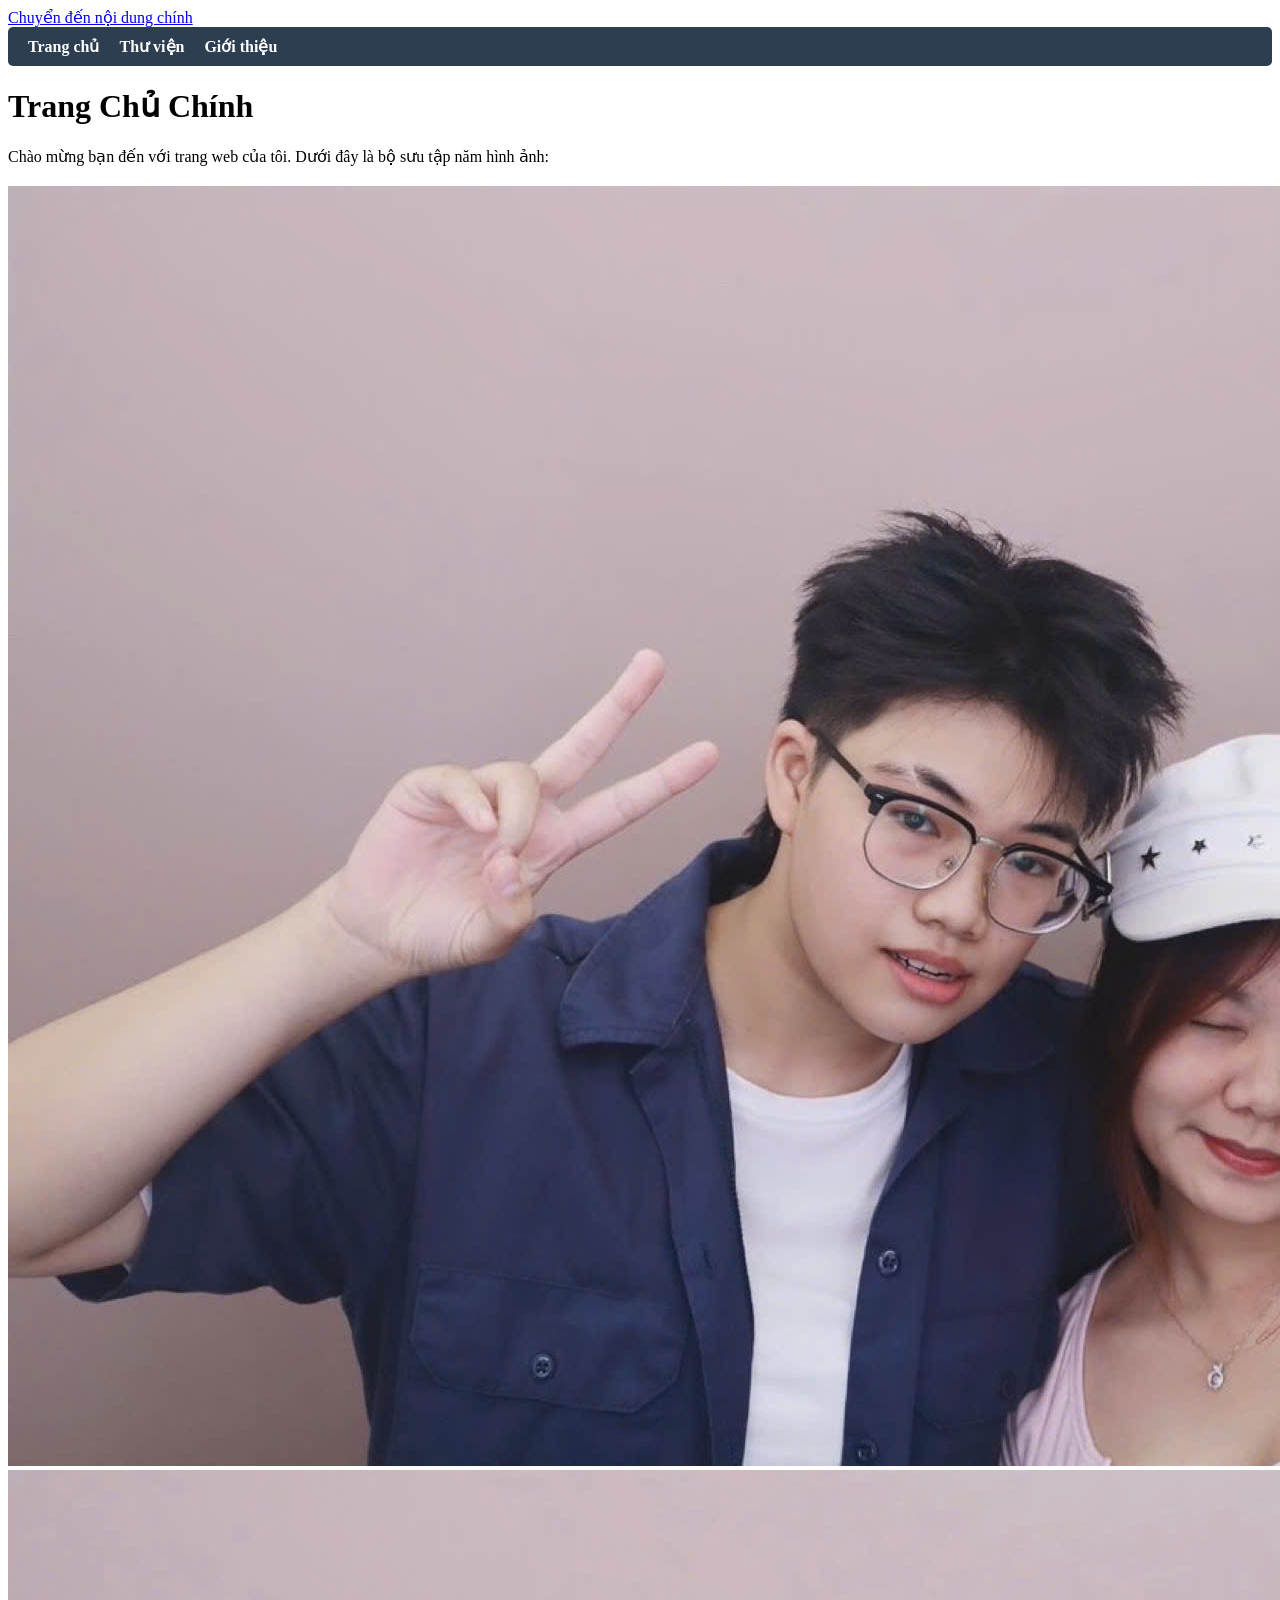
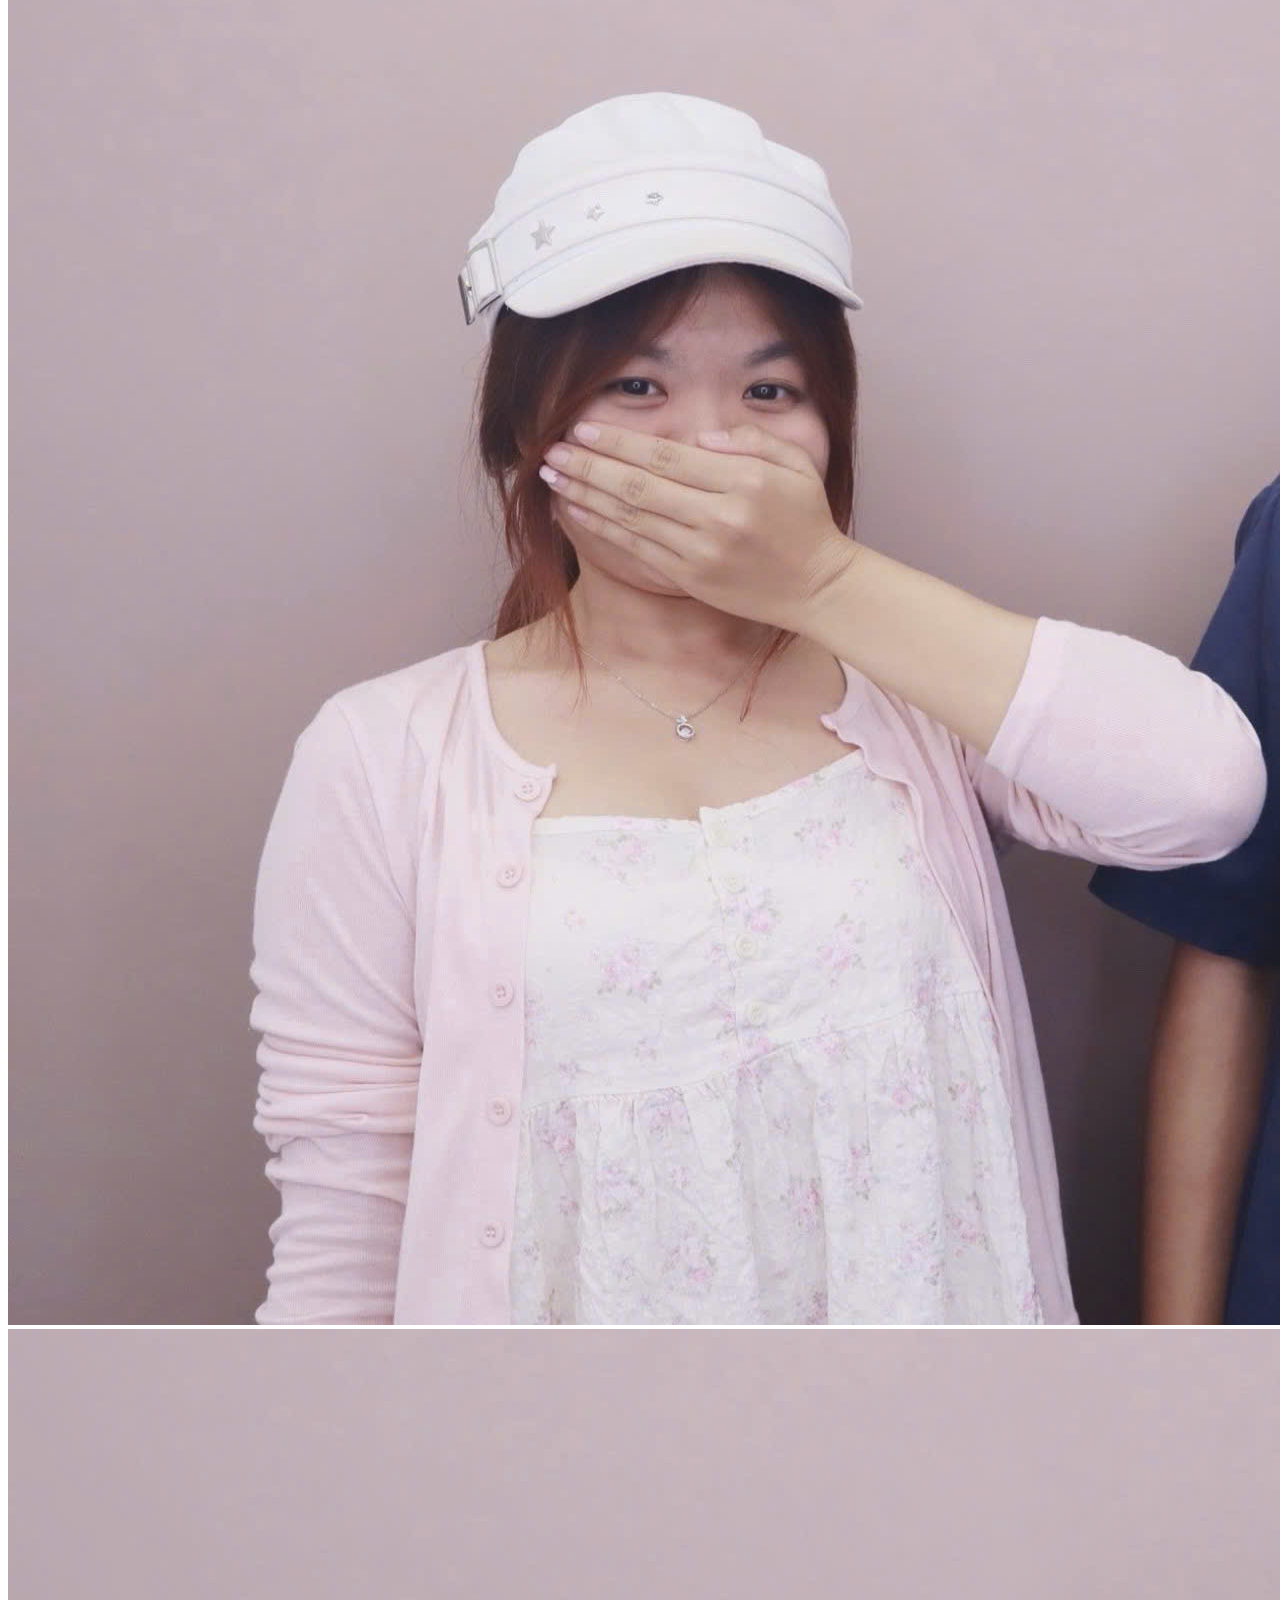
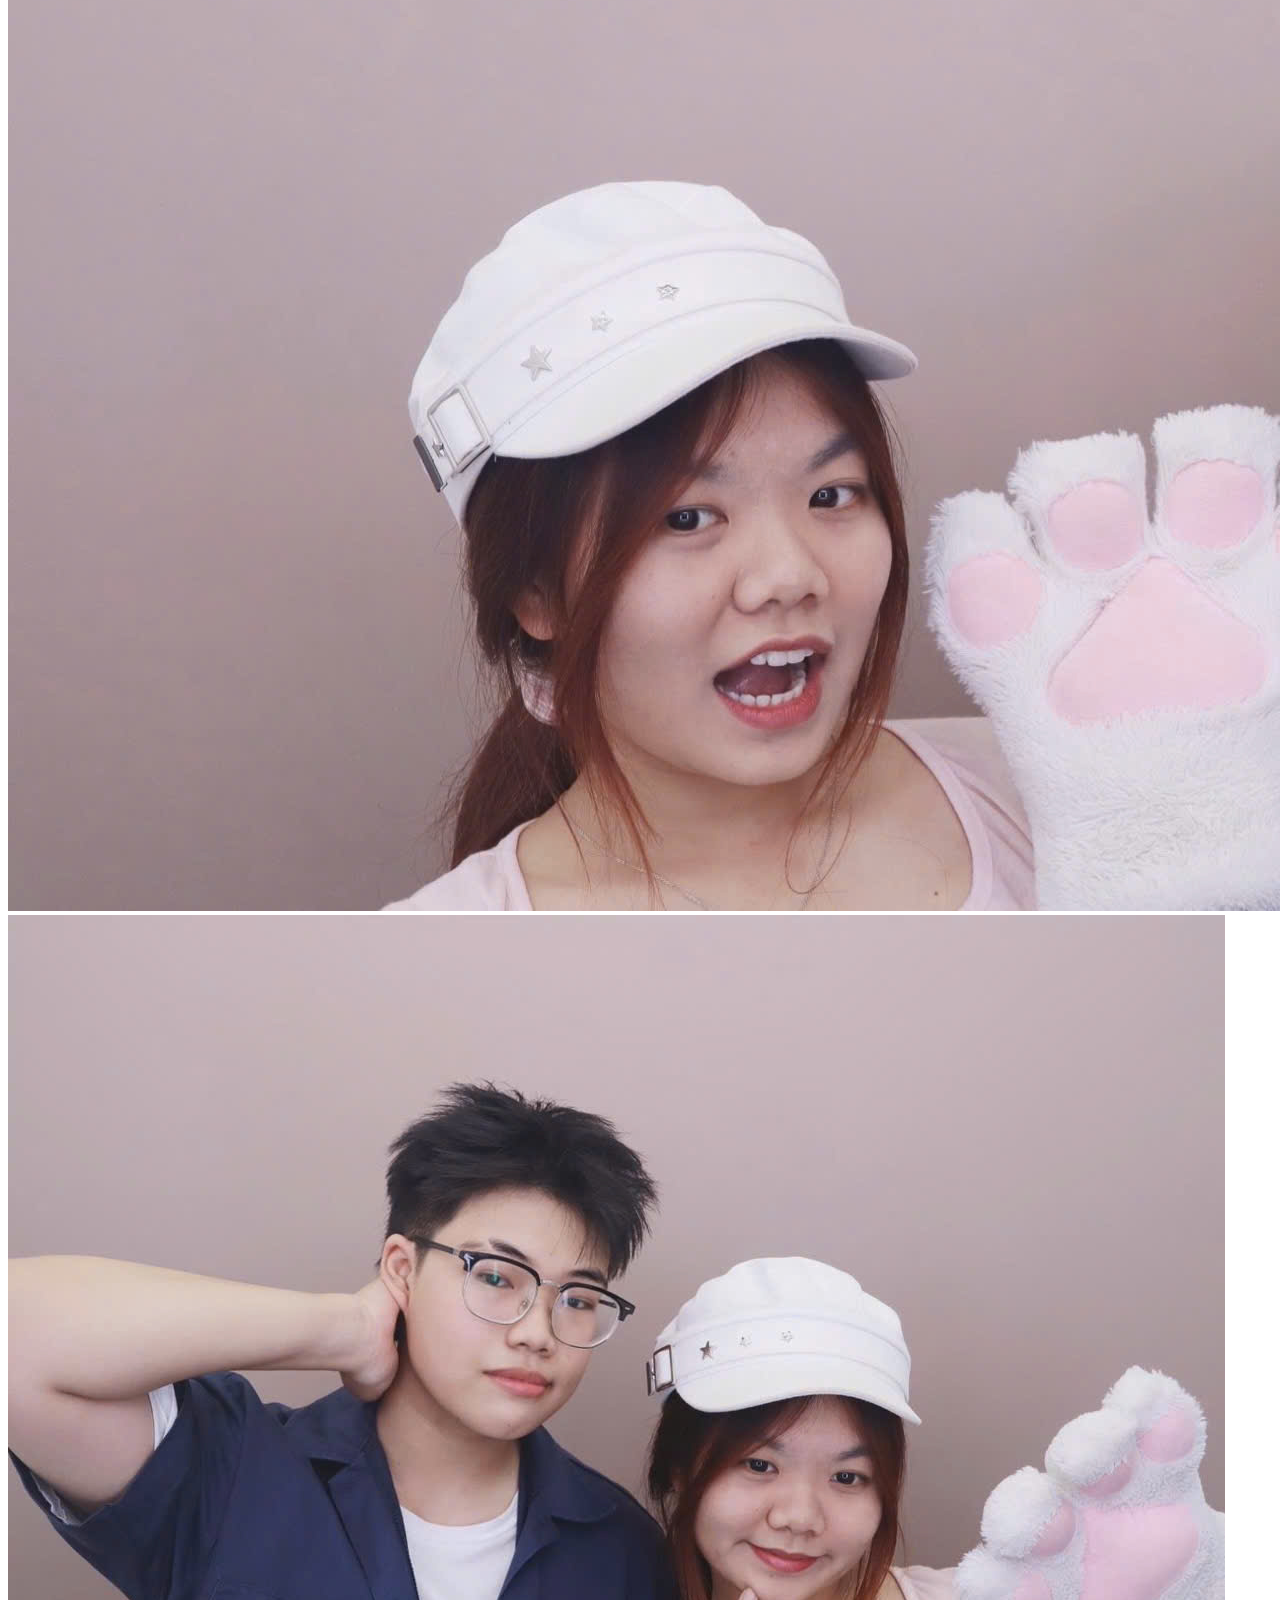
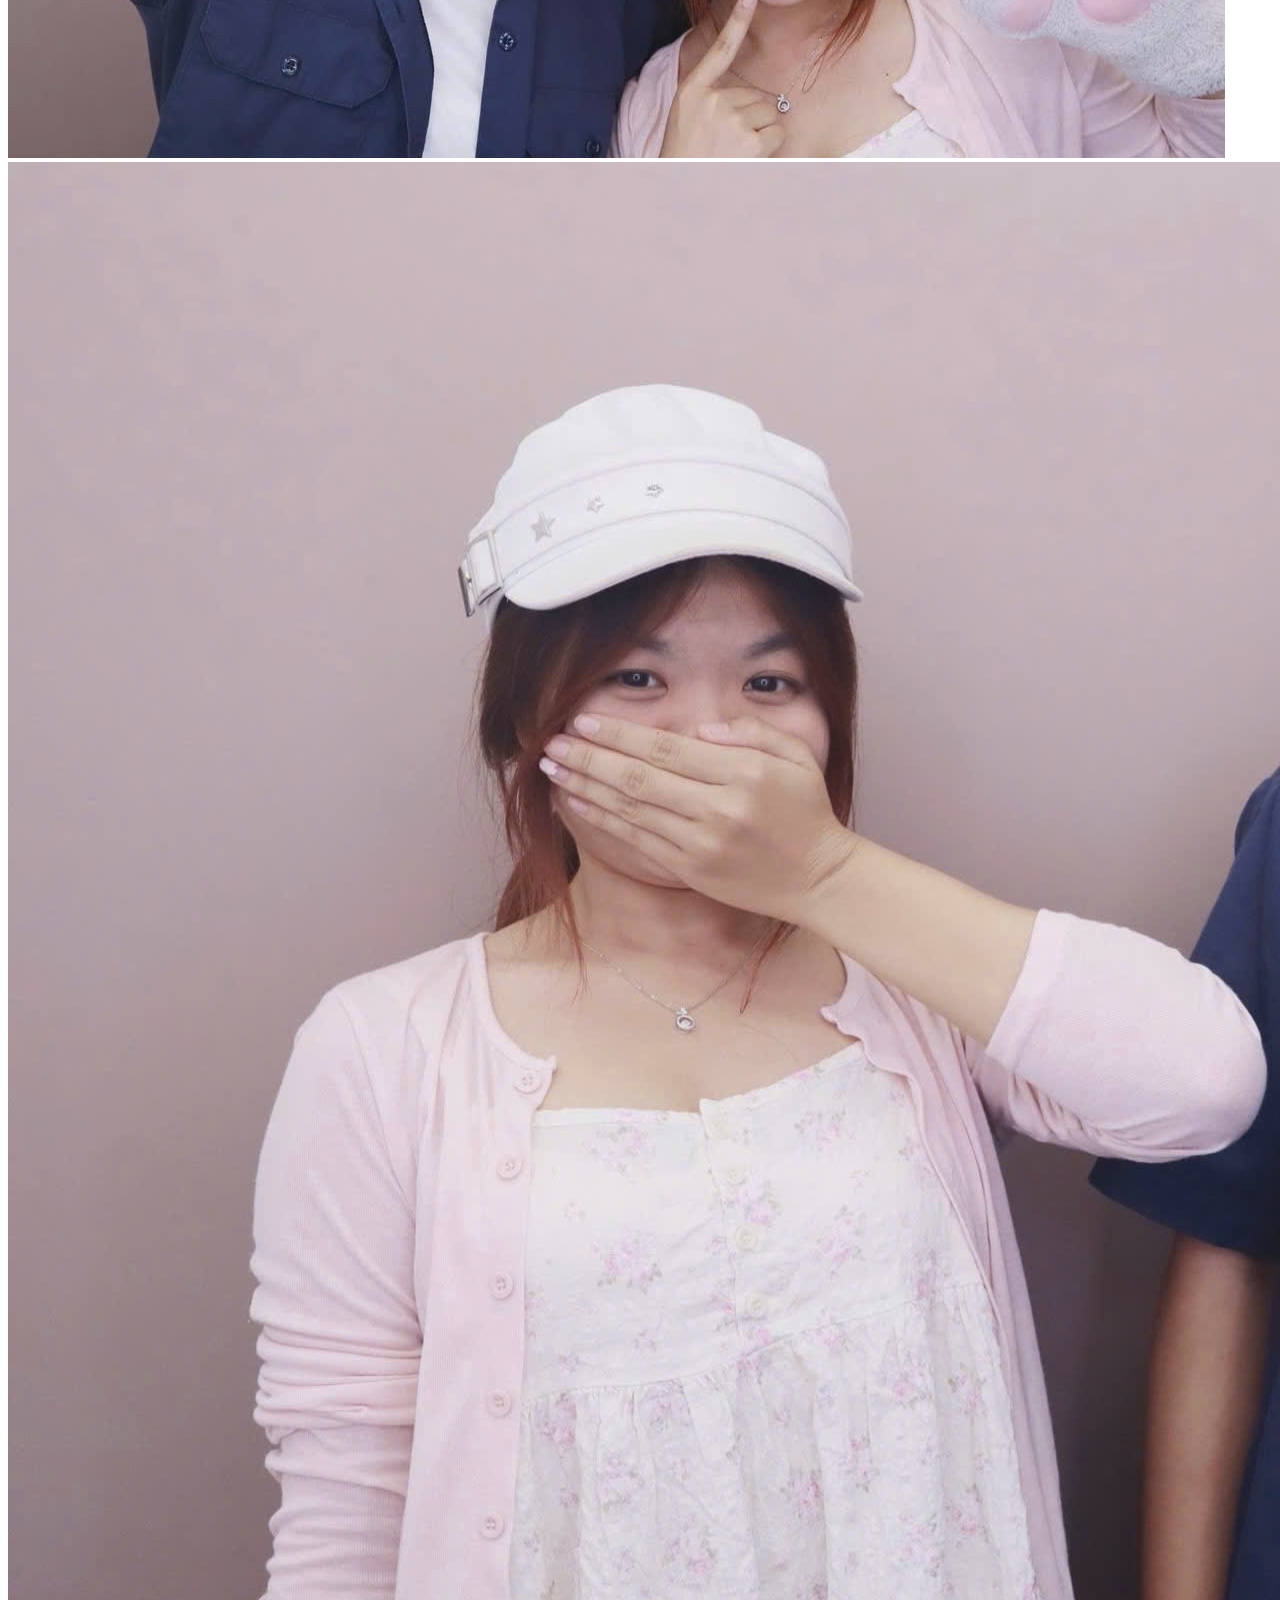
<file: index.html>
<!DOCTYPE html>
<html lang="vi">
<head>
    <meta charset="UTF-8">
    <meta name="viewport" content="width=device-width, initial-scale=1.0">
    <title>Trang Chủ - Thư viện ảnh</title>
    <link rel="stylesheet" href="style.css">
</head>
<body>
  <a href="#main-content" class="skip-link">Chuyển đến nội dung chính</a>
    <a href="#main-content">Chuyển đến nội dung chính</a>

    <!-- Bước 4: Thanh điều hướng -->
    <nav>
        <ul>
            <li><a href="index.html">Trang chủ</a></li>
            <li><a href="gallery.html">Thư viện</a></li>
            <li><a href="about.html">Giới thiệu</a></li>
        </ul>
    </nav>

    <!-- Nội dung chính (chứa tối thiểu 5 hình ảnh theo yêu cầu Bước 1) -->
    <main id="main-content">
        <h1>Trang Chủ Chính</h1>
        <p>Chào mừng bạn đến với trang web của tôi. Dưới đây là bộ sưu tập năm hình ảnh:</p>
        <div class="image-gallery"></div>
            <img src="anh1.jpg" alt="Hình ảnh minh họa 1">
            <img src="anh2.jpg" alt="Hình ảnh minh họa 2">
            <img src="anh3.jpg" alt="Hình ảnh minh họa 3">
            <img src="anh4.jpg" alt="Hình ảnh minh họa 4">
            <img src="anh5.jpg" alt="Hình ảnh minh họa 5">
        </div>
    </main>
</body>
</html>
</file>
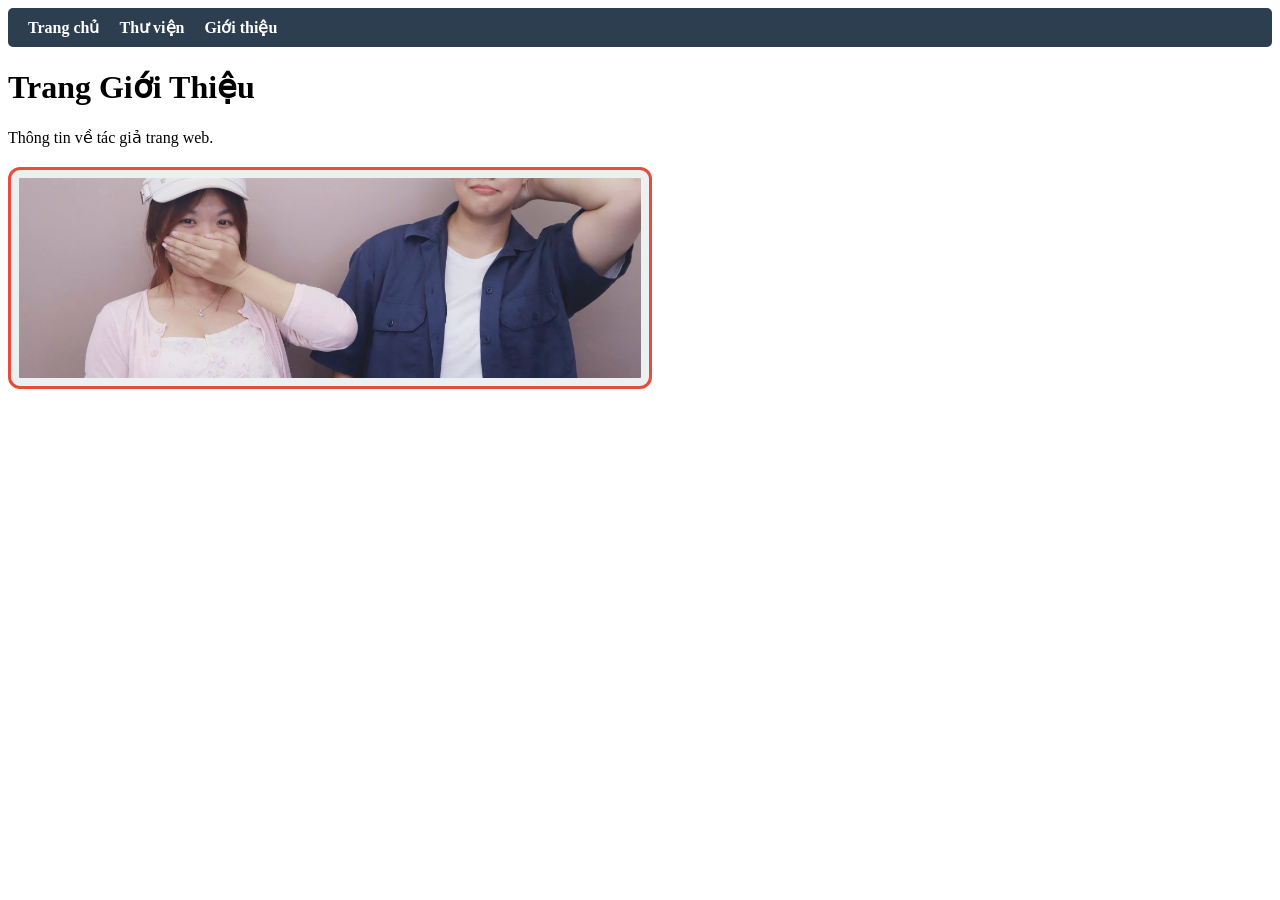
<file: about.html>
<!DOCTYPE html>
<html lang="vi">
<head>
    <meta charset="UTF-8">
    <meta name="viewport" content="width=device-width, initial-scale=1.0">
    <title>Giới thiệu</title>
    <!-- Thêm dòng liên kết CSS -->
    <link rel="stylesheet" href="style.css">
</head>
<body>
    <!-- Thêm liên kết Skip Link -->
    <a href="#main-content" class="skip-link">Chuyển đến nội dung chính</a>

    <!-- Thanh điều hướng -->
    <nav>
        <ul>
            <li><a href="index.html">Trang chủ</a></li>
            <li><a href="gallery.html">Thư viện</a></li>
            <li><a href="about.html">Giới thiệu</a></li>
        </ul>
    </nav>

    <!-- Nội dung chính -->
    <main id="main-content">
        <h1>Trang Giới Thiệu</h1>
        <p>Thông tin về tác giả trang web.</p>
        <div class="image-gallery">
            <img src="anh2.jpg" alt="Ảnh giới thiệu">
        </div>
    </main>
</body>
</html>
</file>
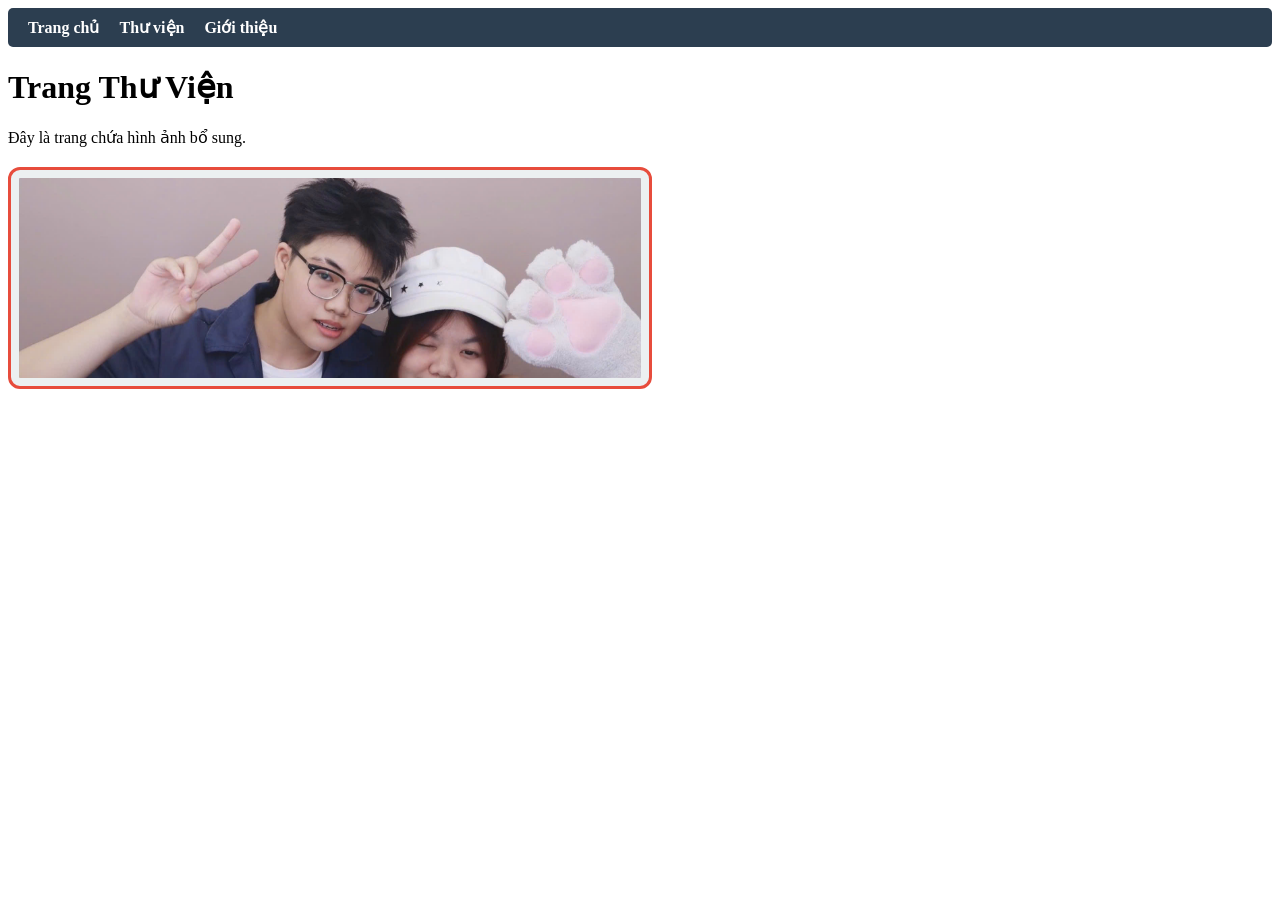
<file: gallery.html>
<!DOCTYPE html>
<html lang="vi">
<head>
    <meta charset="UTF-8">
    <meta name="viewport" content="width=device-width, initial-scale=1.0">
    <title>Thư viện ảnh</title>
    <!-- Thêm dòng liên kết CSS -->
    <link rel="stylesheet" href="style.css">
</head>
<body>
    <!-- Thêm liên kết Skip Link -->
    <a href="#main-content" class="skip-link">Chuyển đến nội dung chính</a>

    <!-- Thanh điều hướng -->
    <nav>
        <ul>
            <li><a href="index.html">Trang chủ</a></li>
            <li><a href="gallery.html">Thư viện</a></li>
            <li><a href="about.html">Giới thiệu</a></li>
        </ul>
    </nav>

    <!-- Nội dung chính -->
    <main id="main-content">
        <h1>Trang Thư Viện</h1>
        <p>Đây là trang chứa hình ảnh bổ sung.</p>
        <div class="image-gallery">
            <img src="anh1.jpg" alt="Ảnh thư viện">
        </div>
    </main>
</body>
</html>
</file>
<file: style.css>
/* --- BƯỚC 3: Xử lý liên kết "Chuyển đến nội dung chính" (ẩn đi, chỉ hiện khi focus) --- */
.skip-link {
    position: absolute;
    top: -40px;
    left: 0;
    background: #000;
    color: #fff;
    padding: 8px;
    z-index: 100;
    transition: top 0.3s;
}

.skip-link:focus {
    top: 0; /* Hiện ra khi người dùng dùng phím Tab chọn vào */
}

/* --- BƯỚC 4: Tùy chỉnh thanh điều hướng (Navbar) bằng ít nhất 3 thuộc tính CSS --- */
nav {
    background-color: #2c3e50; /* Thuộc tính 1: Màu nền */
    padding: 10px 20px;       /* Thuộc tính 2: Khoảng cách đệm */
    border-radius: 5px;       /* Thuộc tính 3: Bo tròn góc */
}

nav ul {
    list-style: none;
    margin: 0;
    padding: 0;
    display: flex;            /* Tận dụng Flexbox cho menu (Bước 7) */
    gap: 20px;
}

nav ul li a {
    color: white;
    text-decoration: none;
    font-weight: bold;
}

/* --- BƯỚC 8: Hiệu ứng chuyển động khi rê chuột (Hover) --- */
nav ul li a:hover {
    color: #3498db;
    transition: color 0.3s ease;
}

/* --- BƯỚC 6: Sử dụng thuộc tính Grid cho phần chứa ảnh (tối thiểu 2 cột) --- */
.image-gallery {
    display: grid;
    grid-template-columns: repeat(2, 1fr); /* Chia thành 2 cột đều nhau */
    gap: 20px;
    margin-top: 20px;
}

/* --- BƯỚC 5: Định dạng hình ảnh bằng mô hình hộp (Box Model bắt buộc: border, padding, border-radius) --- */
.image-gallery img {
    width: 100%;
    height: 200px;
    object-fit: cover;
    border: 3px solid #34495e;    /* Bắt buộc: border */
    padding: 8px;                 /* Bắt buộc: padding */
    border-radius: 12px;          /* Bắt buộc: border-radius */
    background-color: #ecf0f1;
    transition: transform 0.3s;   /* Hiệu ứng hover cho ảnh */
}

/* --- BƯỚC 8 (tiếp): Hiệu ứng hover phóng to ảnh --- */
.image-gallery img:hover {
    transform: scale(1.05);
}

/* --- BƯỚC 9: Sử dụng bộ chọn nth-child để đổi màu viền ảnh chẵn/lẻ xen kẽ --- */
.image-gallery img:nth-child(odd) {
    border-color: #e74c3c; /* Ảnh lẻ viền màu đỏ */
}

.image-gallery img:nth-child(even) {
    border-color: #27ae60; /* Ảnh chẵn viền màu xanh lá */
}
</file>
